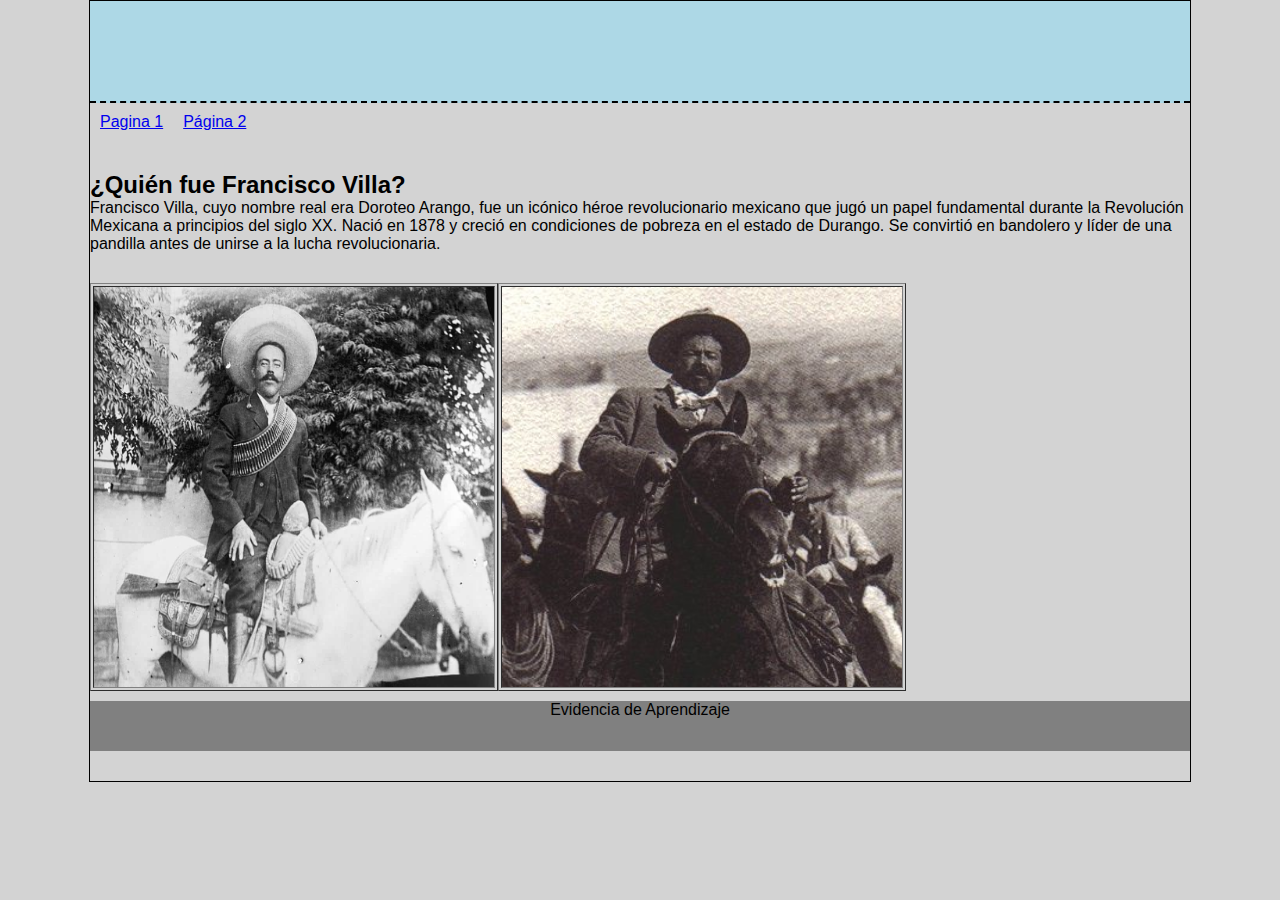
<file: index.html>
<html>
    <head>
        <title>Datos Sobre Francisco Villa</title>
    </head>
    <body>
        <div id="container">
      
            <header>
                
                <marquee><h1>Doroteo Arango</h1></marquee>
                <link rel="stylesheet" href="estilos.css"/>
            </header>
            <nav>
                <ul>
                    <li>
                        <a href="index.html">
                            Pagina 1
                        </a>
                    </li>
                    <li>
                        <a href="Pagina 2.html">
                            Página 2
                        </a>
                    </li>
                </ul>
            </nav>

                <div class="clearfix"></div>

            <section id="content">
                <article class="article">
                    <h2>¿Quién fue Francisco Villa? </h2>
                    <p>Francisco Villa, cuyo nombre real era Doroteo Arango, fue un icónico héroe revolucionario mexicano que jugó un papel fundamental durante la Revolución Mexicana a principios del siglo XX. 
                        Nació en 1878 y creció en condiciones de pobreza en el estado de Durango. 
                        Se convirtió en bandolero y líder de una pandilla antes de unirse a la lucha revolucionaria.</p>
                    </article>
                        <table width="10%" border="1" align="left">

                            <tr>
                        
                            <td><img src="Pancho-Villa.jpeg" width="400px" height="400px"></td>
                            </tr>
                        </table>  

                        <table width="10%" border="1" align="left">

                            <tr>
                        
                            <td><img src="pancho.jpeg" width="400px" height="400px"></td>
                            </tr>
                        </table>  
                </article>
            </section>
                <article class="article">
                  <footer>
                    Evidencia de Aprendizaje
                </article>
                  </footer>




        </div>
    </body>
</html>
</file>
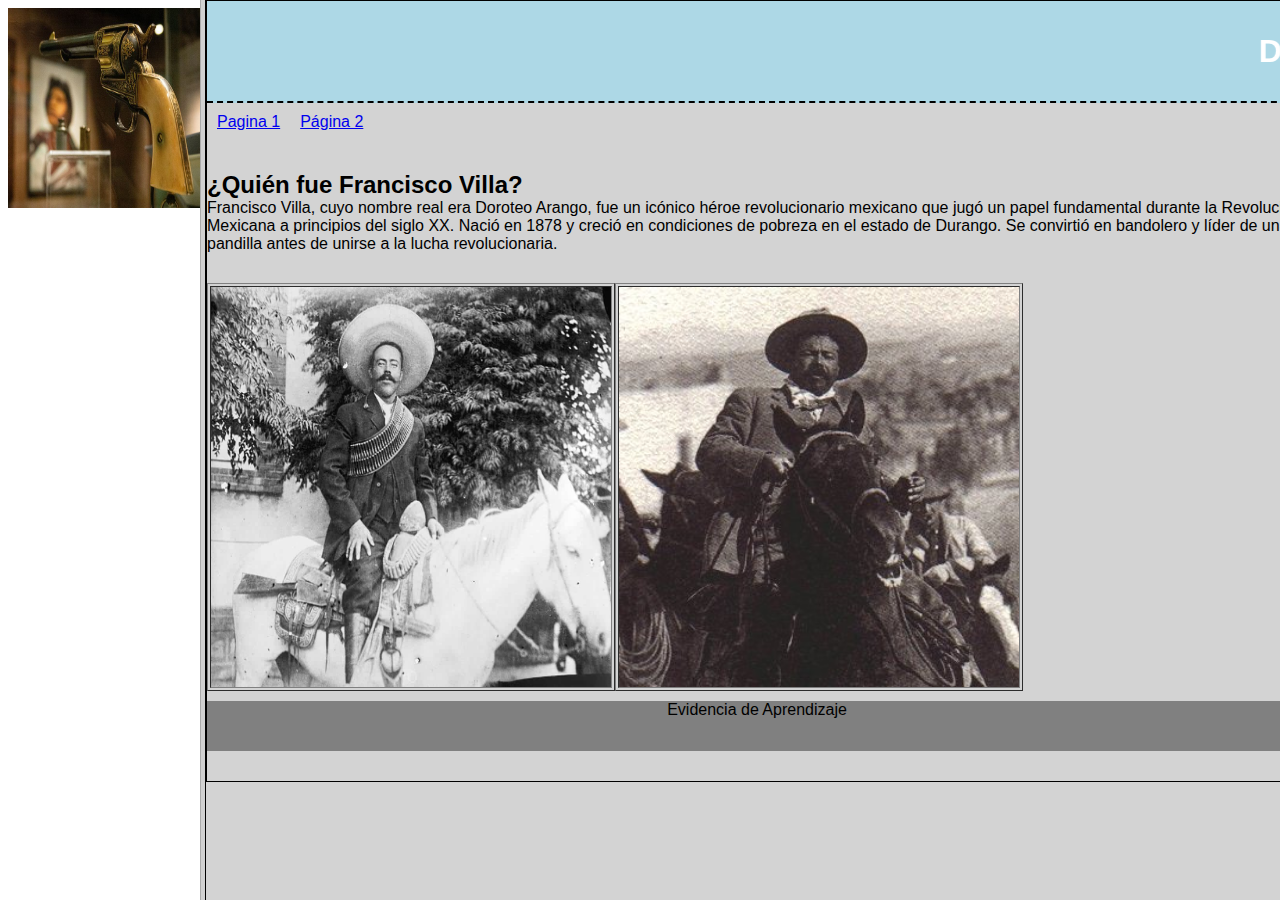
<file: frame.html>
<!DOCTYPE html>
<html>
    <head>
        <meta charset="utf-8">
        <title>frame</title>
    </head>
  <frameset cols="200,*">
        <frame src="foto.html">
        <frame src="index.html">
        </frame>

    </frameset>
</html>
</file>
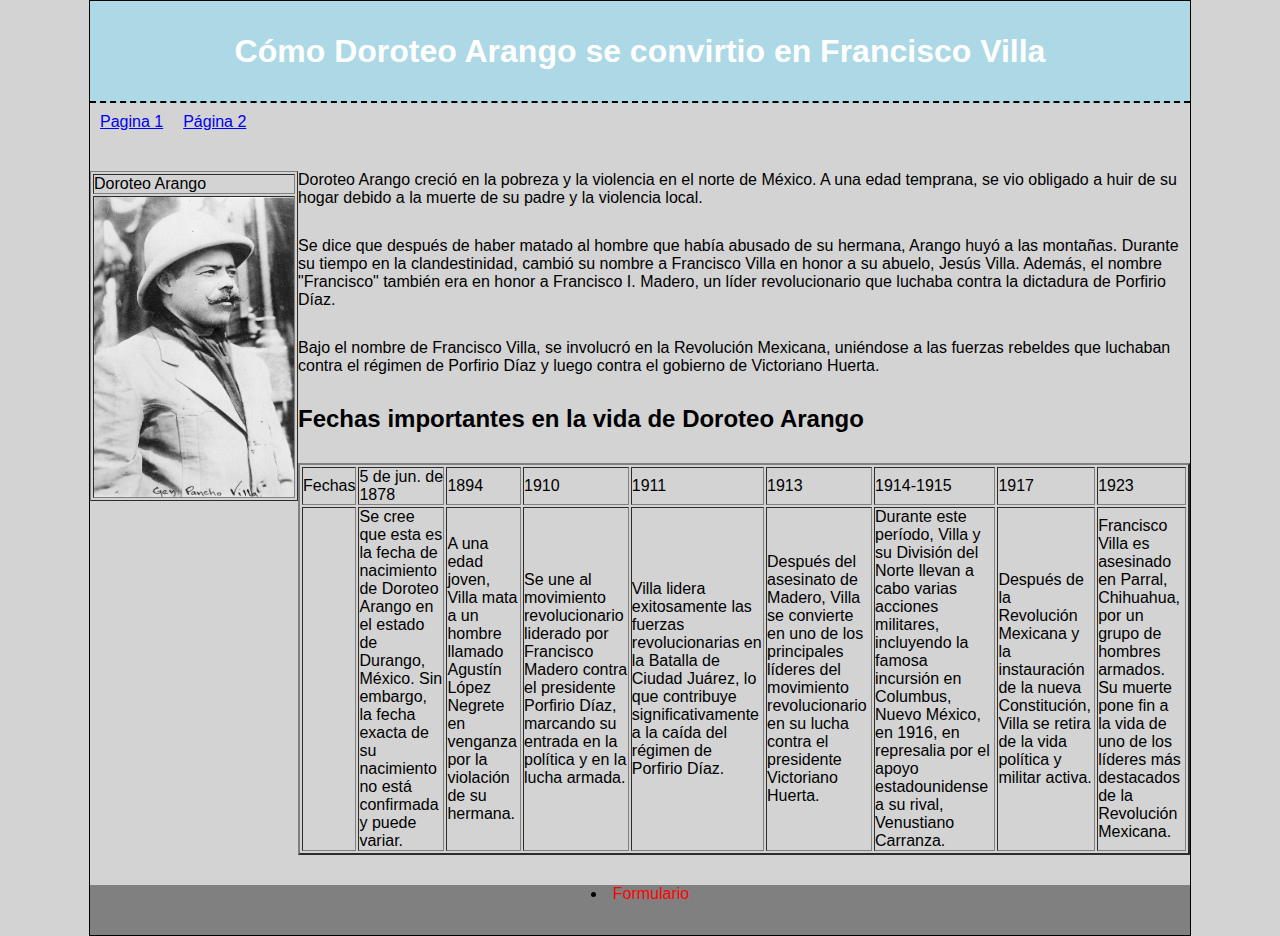
<file: Pagina 2.html>
<html>
    <div id="container">
        <header>
            <h1>Cómo Doroteo Arango se convirtio en Francisco Villa</h1>
        </header>
        <nav>
            <ul>
                <li>
                    <a href="index.html">
                        Pagina 1
                    </a>
                </li>
                <li>
                    <a href="Pagina 2.html">
                        Página 2
                    </a>
                </li>
            </ul>
        </nav>
        <div class="clearfix"></div>
    <body>
        <!--Etiqueta table-->
        <link rel="stylesheet" href="estilos.css"/>
<table width="10%" border="1" align="left">

    <tr>

    <td width="50px"> Doroteo Arango</td>

    <tr>

    <td><img src="villa.jpeg" width="200px" height="300px"></td>
    </tr>
</table>     

       
           
            <sectin id="content">
                <article class="article">
            
                    <p>Doroteo Arango creció en la pobreza y la violencia en el norte de México. 
                        A una edad temprana, se vio obligado a huir de su hogar debido a la muerte de su padre y la violencia local.</p>
                    </article>
                        
                    <article class="article">
                    <p>Se dice que después de haber matado al hombre que había abusado de su hermana, Arango huyó a las montañas.
                        Durante su tiempo en la clandestinidad, cambió su nombre a Francisco Villa en honor a su abuelo, Jesús Villa. 
                        Además, el nombre "Francisco" también era en honor a Francisco I. Madero, un líder 
                        revolucionario que luchaba contra la dictadura de Porfirio Díaz.</p>
                    </article>

                        <article class="article">
                    <p>Bajo el nombre de Francisco Villa, se involucró en la Revolución Mexicana,
                         uniéndose a las fuerzas rebeldes que luchaban contra el régimen de Porfirio Díaz y luego contra el gobierno de 
                         Victoriano Huerta. </p>
                        </article>

                        <article class="article">
                         <h2>Fechas importantes en la vida de Doroteo Arango</h2>
                        </article>
                        <article class="article">
                 <!--Etiqueta table-->
                 <table border="2">
                        <tr>
                        <td>Fechas</td>
                        <td>5 de jun. de 1878</td>
                        <td>1894</td>
                        <td>1910</td>
                        <td>1911</td>
                        <td>1913</td>
                        <td>1914-1915</td>
                        <td>1917</td>
                        <td>1923</td>
                    </tr>
                    <tr>

                    <td></td>
                    <td>Se cree que esta es la fecha de nacimiento de Doroteo Arango en el estado de Durango, México.
                         Sin embargo, la fecha exacta de su nacimiento no está confirmada y puede variar.</td>
                    <td>A una edad joven, Villa mata a un hombre llamado Agustín López Negrete en venganza por la violación de su hermana.</td>
                    <td>Se une al movimiento revolucionario liderado por Francisco Madero contra el presidente Porfirio Díaz, marcando su entrada en la política y en la lucha armada.</td>
                    <td>Villa lidera exitosamente las fuerzas revolucionarias en la Batalla de Ciudad Juárez, lo que contribuye significativamente a la caída del régimen de Porfirio Díaz.</td>
                    <td>Después del asesinato de Madero, Villa se convierte en uno de los principales líderes del movimiento revolucionario en su lucha contra el presidente Victoriano Huerta.</td>
                    <td>Durante este período, Villa y su División del Norte llevan a cabo varias acciones militares, incluyendo la famosa incursión en Columbus, Nuevo México, en 1916, en represalia por el apoyo estadounidense a su rival, Venustiano Carranza.</td>
                    <td>Después de la Revolución Mexicana y la instauración de la nueva Constitución, Villa se retira de la vida política y militar activa.</td>
                    <td>Francisco Villa es asesinado en Parral, Chihuahua, por un grupo de hombres armados. Su muerte pone fin a la vida de uno de los líderes más destacados de la Revolución Mexicana.</td>
                    </tr>
                 </table>
                </article>
                <footer>
                    <li>
                        <a href="https://camilatorress.github.io/bri/"  style="text-decoration:none"><font color="red">Formulario</font></a>
                       
                    </li>
                  </footer>

            </section>
        </div>      
    </body>
</html>
</file>
<file: estilos.css>
*{
 margin: 0px;
 padding: 0px;
}
    
    
    
    body{
    background: lightgray;
    font-family: Arial, Helvetica, sans-serif;
}

    #container {
        width: 1100px;0;
        margin: 0px auto;
        border: 1px solid black;
    }

    header{
        background: lightblue;
        height: 100px;
        width: 1100px;
        margin: 0px;
        text-align: center;
        line-height: 100px;
        color: white;
        border-bottom: 2px dashed black;

    }

    nav ul li{
        float: left;
        list-style: none;
        margin: 10px;
    }
    .clearfix{
        clear:both;
    }
    #content{
        min-height: 500px;
        background: lightgray;
    }


    .article{
        color: black;
        margin-top: 30px;
        margin-bottom: 30px;
    }

        footer{
            background: gray;
            text-align: center;
            color: black;
            height: 50px;
        }
</file>
